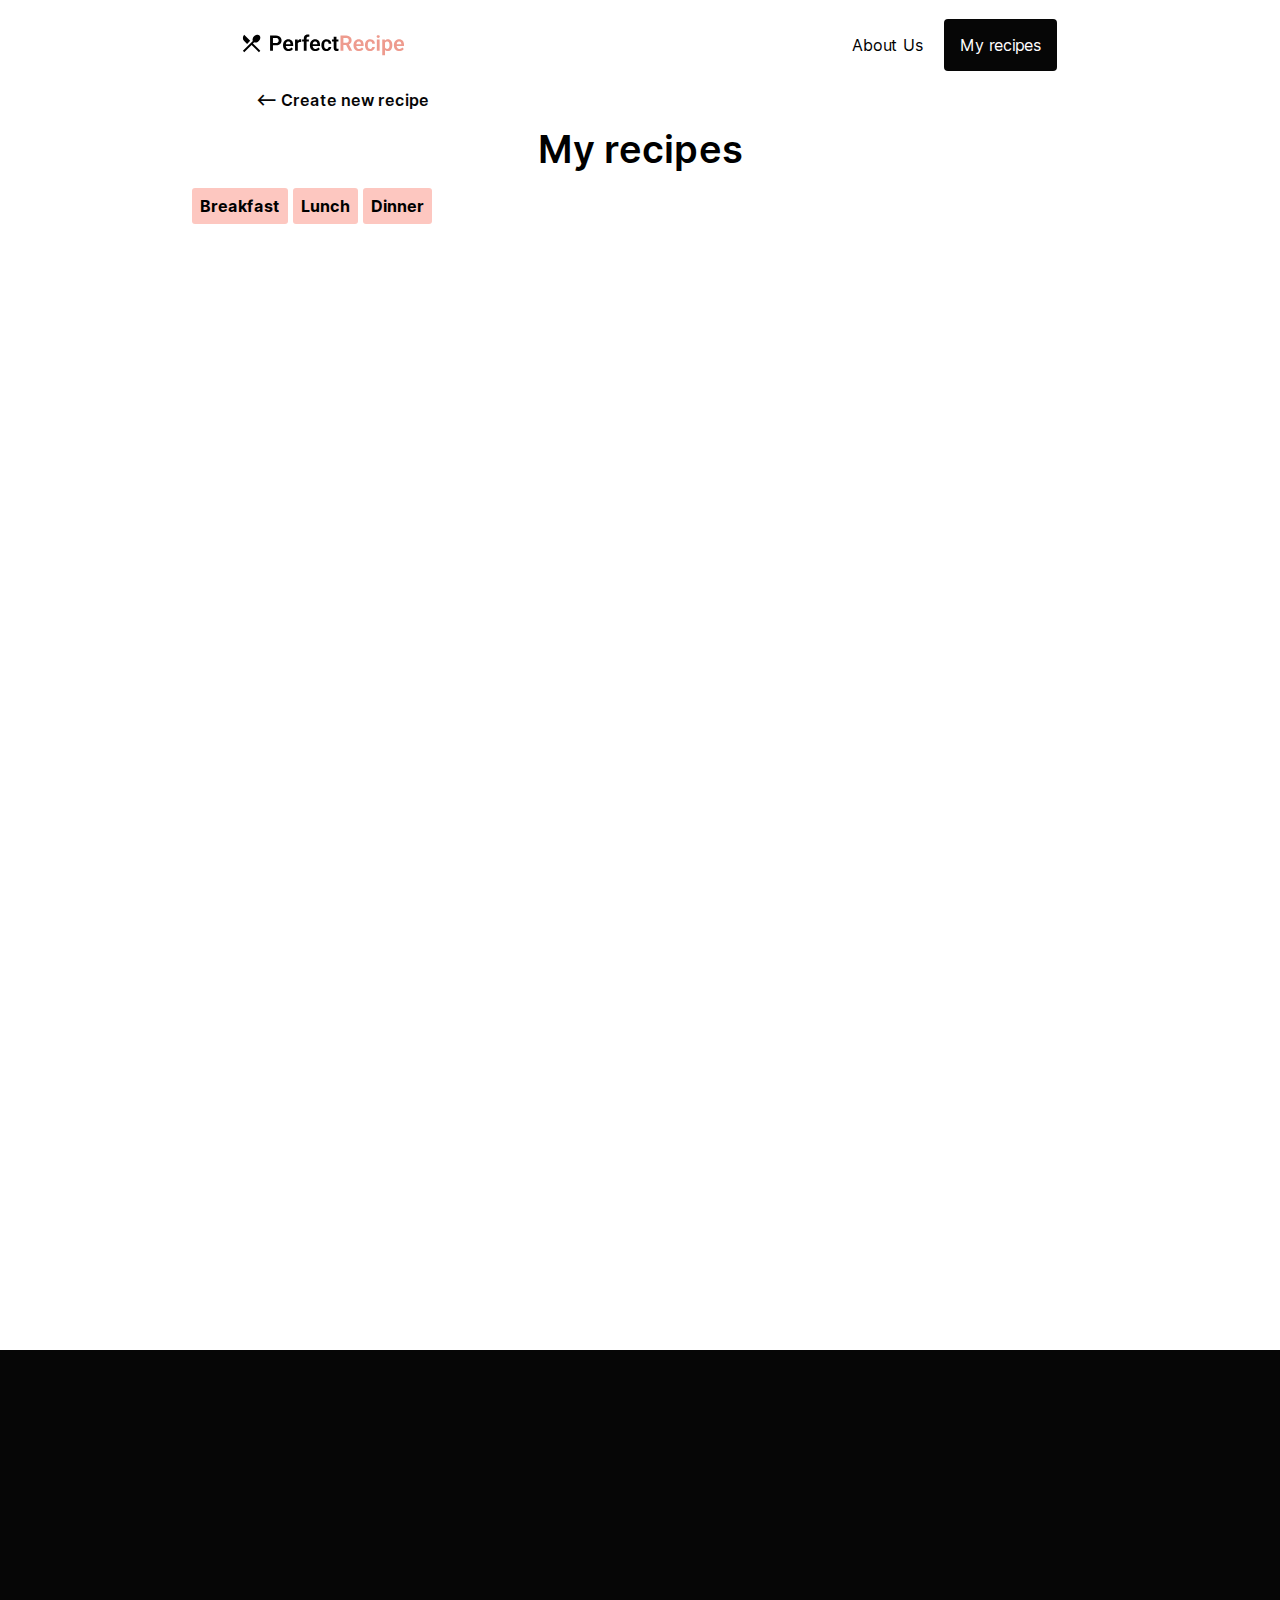
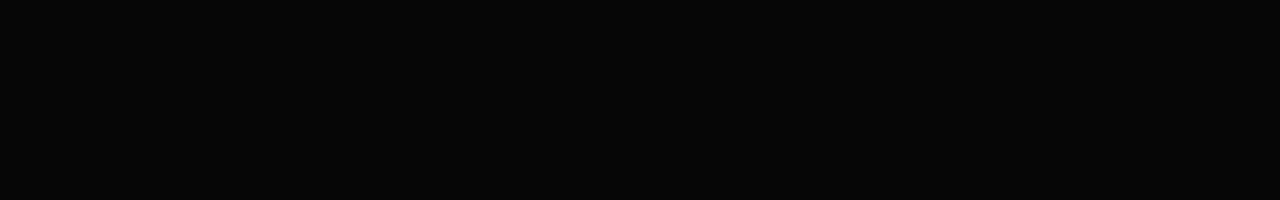
<file: recipes.html>
<!DOCTYPE html>
<html lang="en">
<head>
    <meta charset="UTF-8">
    <meta name="viewport" content="width=device-width, initial-scale=1.0">
    <title>Document</title>
    
    <link rel="stylesheet" href="css/fonts.css">
    <link rel="stylesheet" href="css/recipes.css">
    <link rel="stylesheet" href="css/reset.css">
    <link rel="stylesheet" href="css/style.css">
    <link rel="stylesheet" href="css/variables.css">
</head>
<body>
    <main class="main-container">
        <nav class="navigation-container">

            <button class="home-button">
                <figure>
                    <img src="./assets/images/Frame 16.svg" alt="" srcset="">
                </figure>
            </button>

            <div class="navigation-right">
                <button class="about-us-button">About Us</button>
                <button class="my-recipe-button">
                    <a href="recipes.html" class="link">My recipes</a>
                </button>
            </div>

		</nav>

        <div class="new-recipe-container">
            <a href="index.html" class="new-recipe-button"> <-- Create new recipe</a>
        </div>
        
        <h2>My recipes</h2>

        <div class="filter-buttons-container">
            <button class="filter-button" data-category="breakfast">Breakfast</button>
            <button class="filter-button" data-category="lunch">Lunch</button>
            <button class="filter-button" data-category="dinner">Dinner</button>
        </div>

        <div class="recipe-container">
            
            <div class="my-recipe">

            </div>
            <div class="my-recipe">

            </div>
            <div class="my-recipe">

            </div>
            <div class="my-recipe">

            </div>
            <div class="my-recipe">

            </div>
            <div class="my-recipe">

            </div>
            <div class="my-recipe">

            </div>
            <div class="my-recipe">

            </div>

        </div>
    </main>
	<script src="./js/myRecipes.js"></script>
    
</body>
<footer></footer>
</html>
</file>
<file: css/fonts.css>
@font-face {
	font-family: 'Inter-Thin';
	src: url(../assets/fonts/inter/Inter-Thin.woff2);
	font-weight: 300;
	font-style: normal;
}

@font-face {
	font-family: 'Inter-Regular';
	src: url(../assets/fonts/inter/Inter-Regular.woff2);
	font-weight: 400;
	font-style: normal;
}

@font-face {
	font-family: 'Inter-SemiBold';
	src: url(../assets/fonts/inter/Inter-SemiBold.woff2);
	font-weight: 500;
	font-style: normal;
}

@font-face {
	font-family: 'Inter-Bold';
	src: url(../assets/fonts/inter/Inter-Bold.woff2);
	font-weight: 700;
	font-style: normal;
}

@font-face {
	font-family: 'Inter-ExtraBold';
	src: url(../assets/fonts/inter/Inter-ExtraBold.woff2);
	font-weight: 800;
	font-style: normal;
}
</file>
<file: css/recipes.css>
main {
	width: 100%;
	height: 150vh;
}

.new-recipe-container {
	padding-left: 20%;
}

.new-recipe-button {
	background-color: var(--color-background);
	border: none;
	font-family: 'Inter-SemiBold';
	text-decoration: none;
	color: var(--color-dark);
}

.new-recipe-button:hover{
	border-bottom: 1px solid var(--color-dark);
}

.filter-buttons-container {
    width: 100%;
    padding-left: 15%;

}

.filter-button {
    background: var(--color-primary);
    border: none;
    border-radius: 3px;
    padding: var(--spacing-x-small);
    font-family: 'Inter-Bold';
}

.filter-button:hover {
    color: var(--color-background);
}

.filter-button--active{
	background-color: var(--color-tertiary);
	color: var(--color-background);
}

.recipe-container{
	width: 100%;
	display: flex;
	flex-flow: wrap;
    padding: var(--spacing-x-small);
	justify-content: center;
}

.my-recipe{
	width: 300px;
	height: 400px;
	background-color: #FFEBE8;
	margin: 30px;
	gap: var(--spacing-x-small);
}

h3{
	font-size: 30px;
}
</file>
<file: css/style.css>
h2 {
	font-size: 38px;
    font-family: 'Inter-SemiBold';
    display: flex;
    justify-content: center;
    align-items: center;
    padding: var(--spacing-small);
}

.navigation-container {
    width: 100%;
    height: 10vh;
    background-color: var(--color-background);
    display: flex;
    flex-direction: row;
    justify-content: space-around;
    align-items: center;
    padding: var(--spacing-small);
    /*transform: translate(34%, 0);*/
}
.home-button, 
.about-us-button {
    background-color: inherit;
}

.my-recipe-button {
    background-color: var(--color-dark);
    color: var(--color-background);
    border-radius: 4px;
	text-decoration: none;
}

.link {
    color: var(--color-background);
}

.home-button,
.navigation-right button {
    padding: var(--spacing-small);
    border: none;
}

.navigation-right button:hover {
    color: white;
    background-color: var(--color-tertiary);
    border-radius: 4px;
}

strong {
	font-family: 'Inter-SemiBold';
}

footer {
    width: 100%;
    height: 50vh;
    background-color: var(--color-dark);
}

.flex-center {
	display: flex;
	align-items: center;
	justify-content: center;
}

.toast-container {
	position: fixed;
	bottom: 1rem;
	width: 100%;
	z-index: 2;
}

.toast {
	display: none;
	padding: var(--spacing-small) var(--spacing-medium) var(--spacing-small) var(--spacing-medium);
	border-radius: var(--border-radius);
}
</file>
<file: css/variables.css>
:root {
	--font-size-base: 1rem;

	--color-foreground: #000000;
	--color-background: #ffffff;

	--color-primary: #FDC7C0;
	--color-secondary: #FFEBE8;
	--color-tertiary: #954C42;
	--color-dark: #060606;

	--border-radius: 5px;
	--border-radius-max: 50px;

	--spacing-x-small: 0.5rem;
	--spacing-small: 1rem;
	--spacing-medium: 1.5rem;
	--spacing-large: 2rem;
	--spacing-larger: 3rem;
	--spacing-largest: 4rem;

}
</file>
